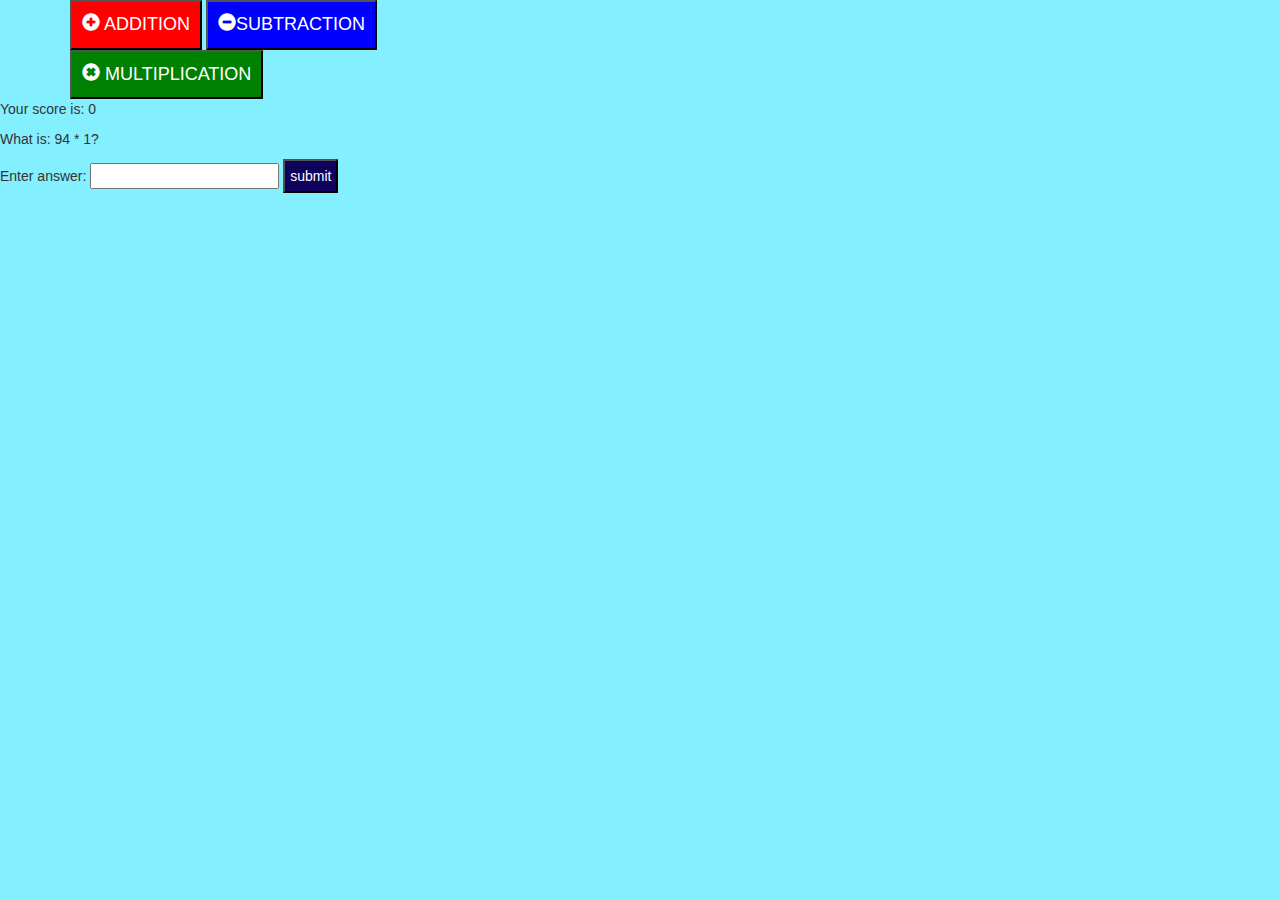
<file: index.html>
<!DOCTYPE html>
<html lang="en">
<head>
    <meta charset="UTF-8">
    <meta name="viewport" content="width=device-width, initial-scale=1.0">
    <meta http-equiv="X-UA-Compatible" content="ie=edge">
     <link rel="stylesheet" href="https://maxcdn.bootstrapcdn.com/bootstrap/3.3.7/css/bootstrap.min.css">
     <link rel = "stylesheet" type = "text/css"href = "style.css" />
    <title>Document</title>
</head>
<body>
    


<div class="container" id="box1">
<button id="plus" onclick="setAdditionGame()"> <span class="glyphicon glyphicon-plus-sign"></span> ADDITION</button>
<button id="minus"onclick="setSubtractionGame()"> <span class="glyphicon glyphicon-minus-sign"></span>SUBTRACTION</button>
</div>

<div = class="container">
<button id="times"onclick="setMultiplicationGame()"> <span class="glyphicon glyphicon-remove-sign"></span> MULTIPLICATION</button>
</div>
<p>Your score is: <span id="score">0</span></p>
<p id="question"></p>
<form id="myForm" name="answerForm" onsubmit="checkAnswer(); return false;" action="#" data-gametype="addition">
    
    Enter answer: <input type="number" name="answer">
    <input type="hidden" name="rightAnswer">
    <input id="submit" class type="submit" value="submit">
</form>

<script src="math.js"></script>
</body>
</html>
</file>
<file: style.css>
body { background-color:#84efff;}

#plus {
       background-color:red;
       padding:10px;
       font-size:18px;
       color:white;
       
}
#minus {
    
       background-color:blue;
       padding:10px;
       font-size:18px;
       color:white;
}
#times {
       
       background-color:green;
       padding:10px;
       font-size:18px;
       color:white;
}


#submit {  background-color: #0e025c;
           color:white;
           padding:5px;
}
</file>
